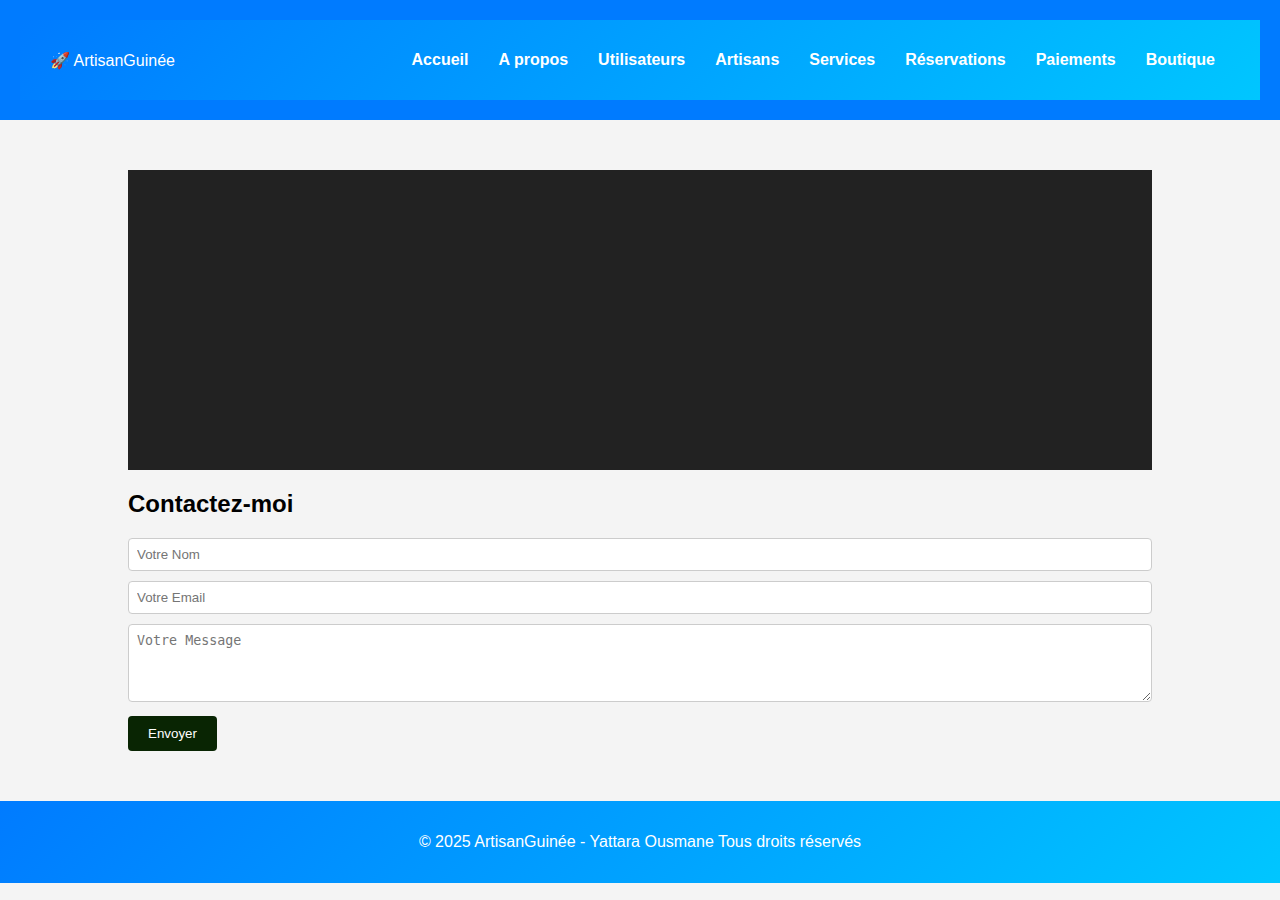
<file: contact.html>
<!DOCTYPE html>
<html lang="en">
<head>
    <meta charset="UTF-8">
    <meta name="viewport" content="width=device-width, initial-scale=1.0">
    <title>ArtisanGuinée</title>

    <style>
       body {
    font-family: Arial, sans-serif;
    margin: 0;
    padding: 0;
    background-color: #f4f4f4;
    
}


header {
    background-color: #007bff;
    color: white;
    text-align: center;
    padding: 20px;
}

nav ul {
    display: flex;
    justify-content: center;
    list-style: none;
    padding: 0;
}

nav ul li {
    margin: 0 15px;
}

nav ul li a {
    text-decoration: none;
    color: white;
    font-weight: bold;
}

/* Navbar */
.navbar {
    display: flex;
    justify-content: space-between;
    align-items: center;
    padding: 15px 30px;
    background: linear-gradient(135deg, #007bff, #00c6ff);
    color: white;
}

.nav-links {
    list-style: none;
    display: flex;
}

.nav-links li {
    margin: 0 15px;
}

.nav-links a {
    text-decoration: none;
    color: white;
    font-size: 16px;
    transition: 0.3s;
}

.nav-links a:hover {
    text-decoration: underline;
}

/* Bouton menu mobile */
.menu-toggle {
    display: none;
    font-size: 24px;
    cursor: pointer;
}

        .contact-form {
            margin-top: 20px;
        }

        .contact-form input[type="text"],
        .contact-form input[type="email"],
        .contact-form textarea {
            width: 100%;
            padding: 8px;
            margin-bottom: 10px;
            border: 1px solid #ccc;
            border-radius: 4px;
            box-sizing: border-box;
        }

        .contact-form button {
            background-color: #092503;
            color: white;
            padding: 10px 20px;
            border: none;
            border-radius: 4px;
            cursor: pointer;
        }

        .contact-form button:hover {
            background-color: #0056b3;
        }

        .container {
            width: 80%;
            margin: auto;
            padding: 50px 20px;
        }
        

        #dynamic-banner {
    height: 300px; /* Ajustez selon vos besoins */
    background-color: #222;
    color: #fff;
    display: flex;
    justify-content: center;
    align-items: center;
    font-size: 2em;
    /* Styles futuristes supplémentaires ici */
}

footer { background: linear-gradient(135deg, #007bff, #00c6ff);
    background-color: #333;
    color: #fff;
    text-align: center;
    padding: 1em 0;
}
    </style>
</head>
<body>
    <header>
        <!-- Barre de navigation -->
    <nav class="navbar">
        <div class="logo">🚀 ArtisanGuinée</div>
        <ul class="nav-links">
            <li><a href="index.html">Accueil</a></li>
            <li><a href="about.html">A propos</a></li>
            <li><a href="utilisateurs.html">Utilisateurs</a></li>
            <li><a href="artisans.html">Artisans</a></li>
            <li><a href="services.html">Services</a></li>
            <li><a href="reservations.html">Réservations</a></li>
            <li><a href="paiements.html">Paiements</a></li>
            <li><a href="boutique.html">Boutique</a></li>
        </ul>
        <div class="menu-toggle">
            <i class="fas fa-bars"></i>
        </div>
    </nav>
    </header>

    <main class="container">
        <section id="dynamic-banner">
            <!-- Bannière dynamique générée par JavaScript -->
        </section>
    
        <section class="contact-form">
            <h2 class="section-title">Contactez-moi</h2>
            <form>
                <input type="text" placeholder="Votre Nom" required>
                <input type="email" placeholder="Votre Email" required>
                <textarea placeholder="Votre Message" rows="4" required></textarea>
                <button type="submit">Envoyer</button>
            </form>
        </section>
        
    </main>
    
    <footer>
        <p>&copy; 2025 ArtisanGuinée - Yattara Ousmane Tous droits réservés</p>
    </footer>
    <script src="script.js"></script>
</body>
</html>
</file>
